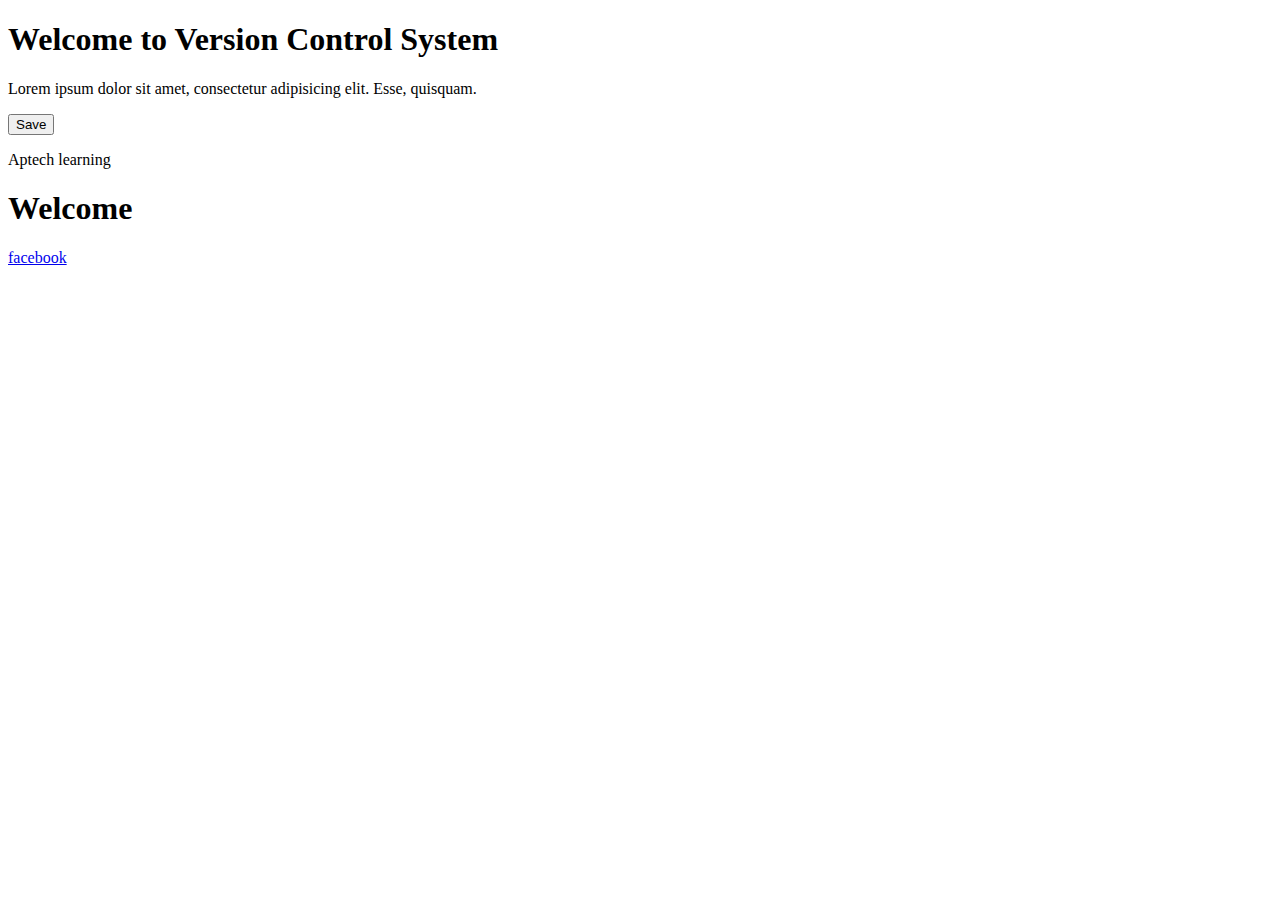
<file: index.html>
<!DOCTYPE html>
<html lang="en">
<head>
    <meta charset="UTF-8">
    <meta name="viewport" content="width=device-width, initial-scale=1.0">
    <title>Version control system</title>
</head>
<body>
    <h1>Welcome to Version Control System</h1>
    <p>Lorem ipsum dolor sit amet, consectetur adipisicing elit. Esse, quisquam.</p>
    <button>Save</button>
   <p>Aptech learning</p>
    <h1>Welcome</h1>
    <a href= "facebook.com">facebook</a>
</body>
</html>
</file>
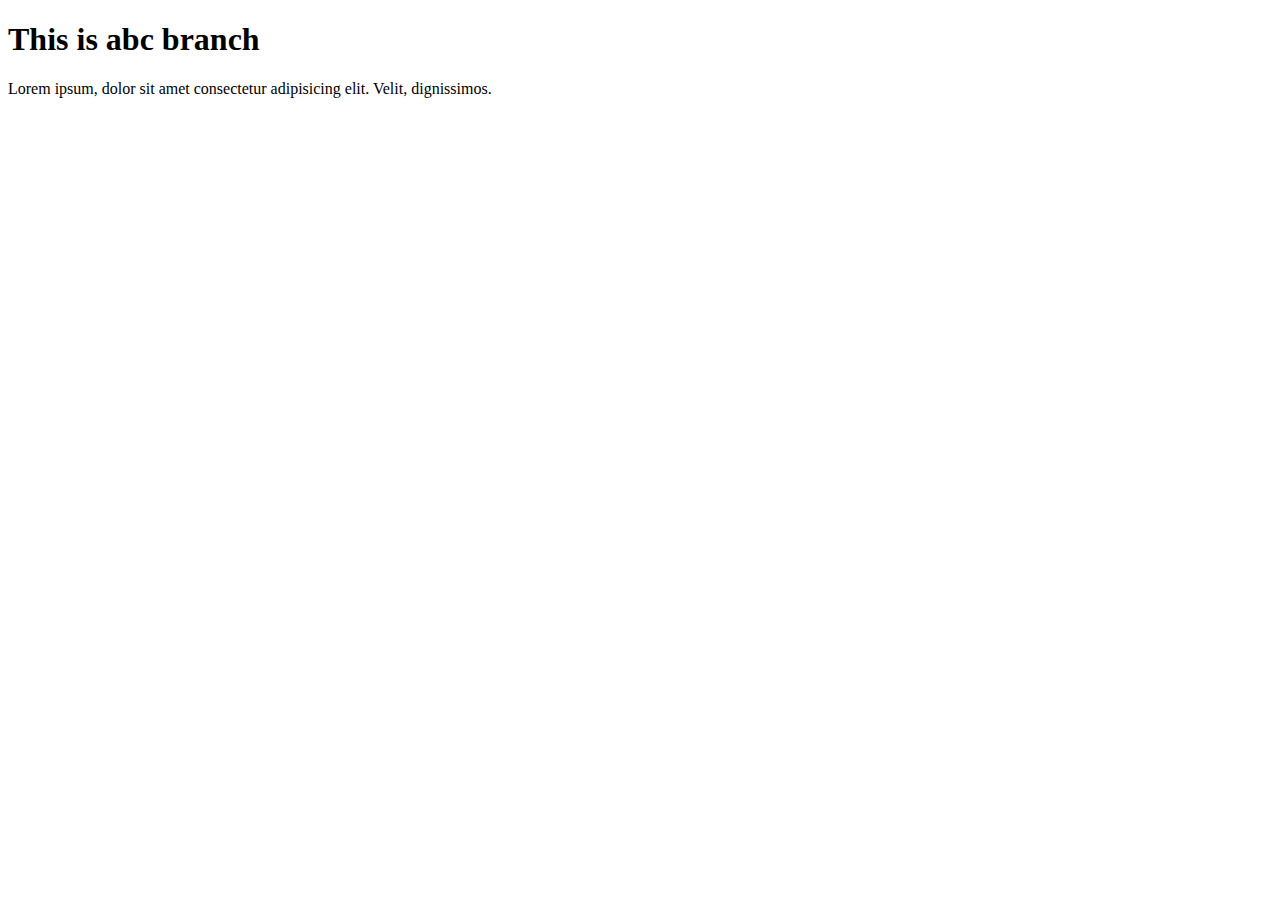
<file: abc.html>
<!DOCTYPE html>
<html lang="en">
<head>
    <meta charset="UTF-8">
    <meta name="viewport" content="width=device-width, initial-scale=1.0">
    <title>Document</title>
</head>
<body>
    <h1>This is abc branch</h1>
    <p>Lorem ipsum, dolor sit amet consectetur adipisicing elit. Velit, dignissimos.</p>
</body>
</html>
</file>
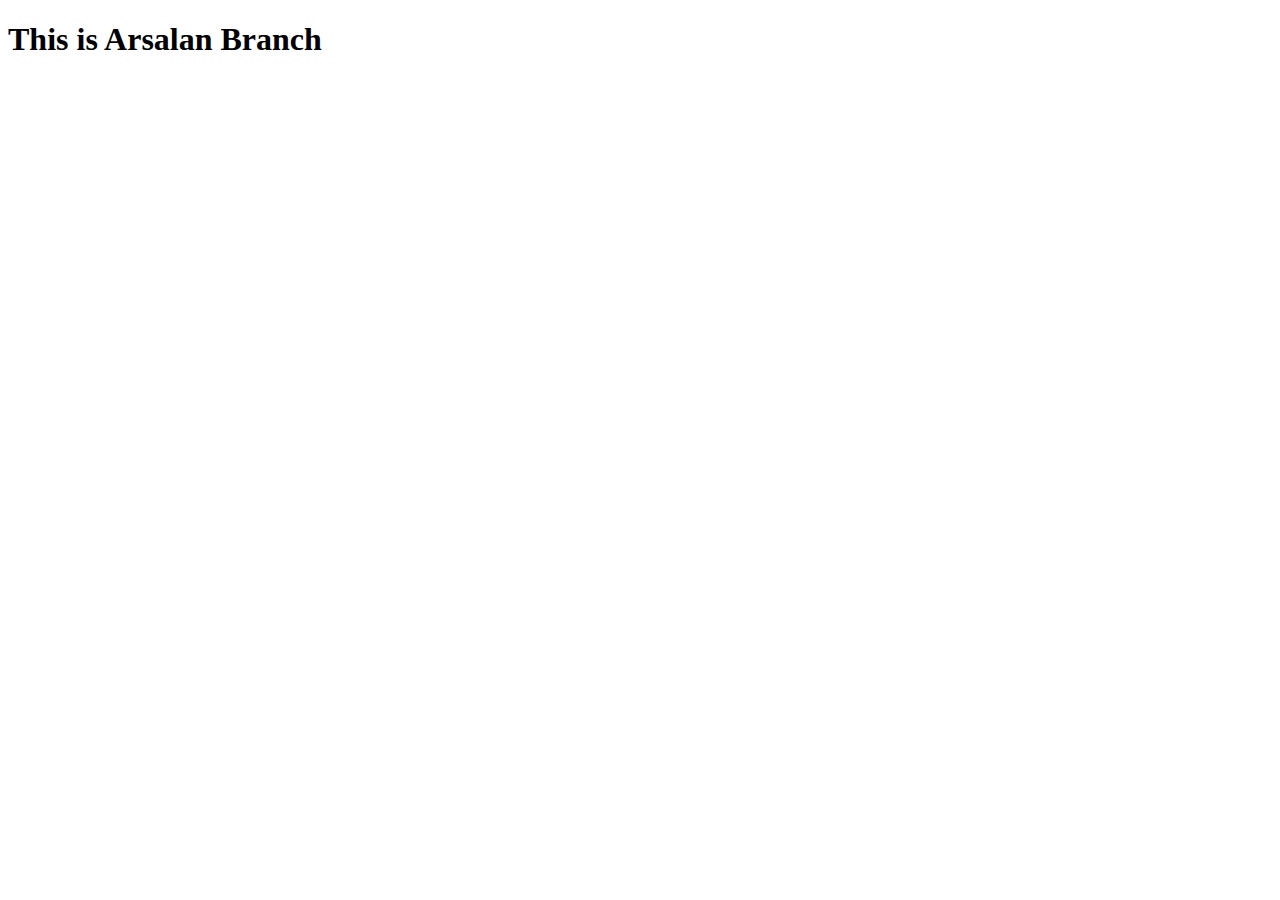
<file: arsalan.html>
<!DOCTYPE html>
<html lang="en">
<head>
    <meta charset="UTF-8">
    <meta name="viewport" content="width=device-width, initial-scale=1.0">
    <title>Document</title>
</head>
<body>
    <h1>This is Arsalan Branch</h1>
</body>
</html>
</file>
